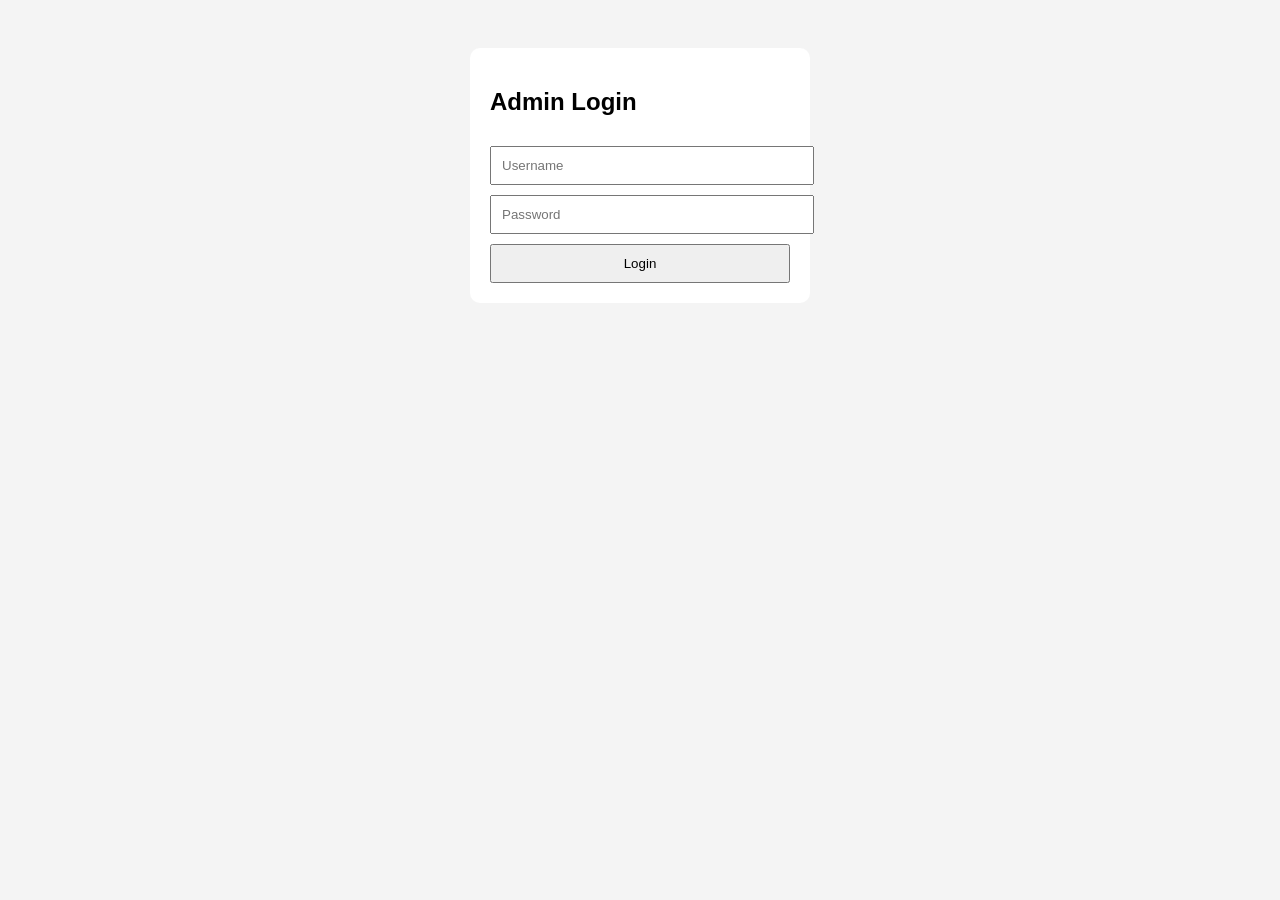
<file: frontend/admin/dashboard.html>
<!DOCTYPE html>
<html>
<head>
<title>Admin Dashboard</title>
<style>
body{font-family:Arial;padding:20px}
a{display:block;margin:10px 0}
</style>
</head>

<body>

<h1>Admin Panel</h1>

  <br><br>

<a href="services-manager.html">
<button>Manage Services</button>
</a>

<br><br>

<a href="courses-manager.html">
<button>Manage Courses</button>
</a>

<br><br>

<a href="ebooks-manager.html">
<button>Manage E-Books</button>
</a>

<a href="services.html">Manage Services</a>
<a href="sections.html">Manage Sections</a>
<a href="payments.html">Payment Methods</a>

<button onclick="logout()">Logout</button>

<script>

if(localStorage.getItem("admin")!=="true"){
window.location="login.html"
}

function logout(){
localStorage.removeItem("admin")
window.location="login.html"
}

</script>

</body>
</html>
</file>
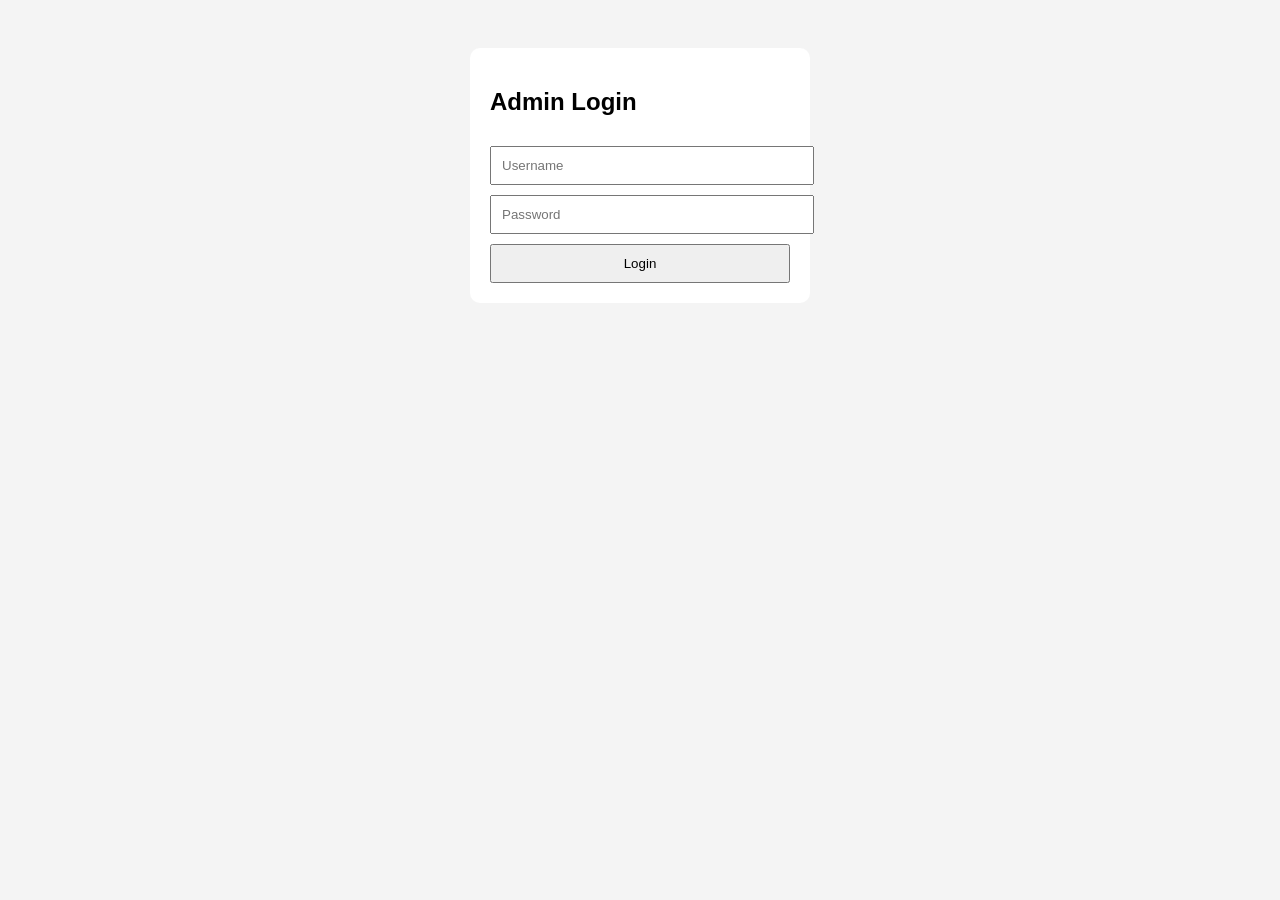
<file: frontend/admin/login.html>
<!DOCTYPE html>
<html>
<head>
<title>Admin Login</title>
<style>
body{font-family:Arial;background:#f4f4f4;padding:40px}
.box{background:white;padding:20px;border-radius:10px;max-width:300px;margin:auto}
input,button{width:100%;padding:10px;margin-top:10px}
</style>
</head>

<body>

<div class="box">

<h2>Admin Login</h2>

<input id="user" placeholder="Username">
<input id="pass" type="password" placeholder="Password">

<button onclick="login()">Login</button>

</div>

<script>

function login(){

let u=document.getElementById("user").value
let p=document.getElementById("pass").value

if(u==="admin" && p==="cashflow72"){
localStorage.setItem("admin","true")
window.location="dashboard.html"
}else{
alert("Wrong login")
}

}

</script>

</body>
</html>
</file>
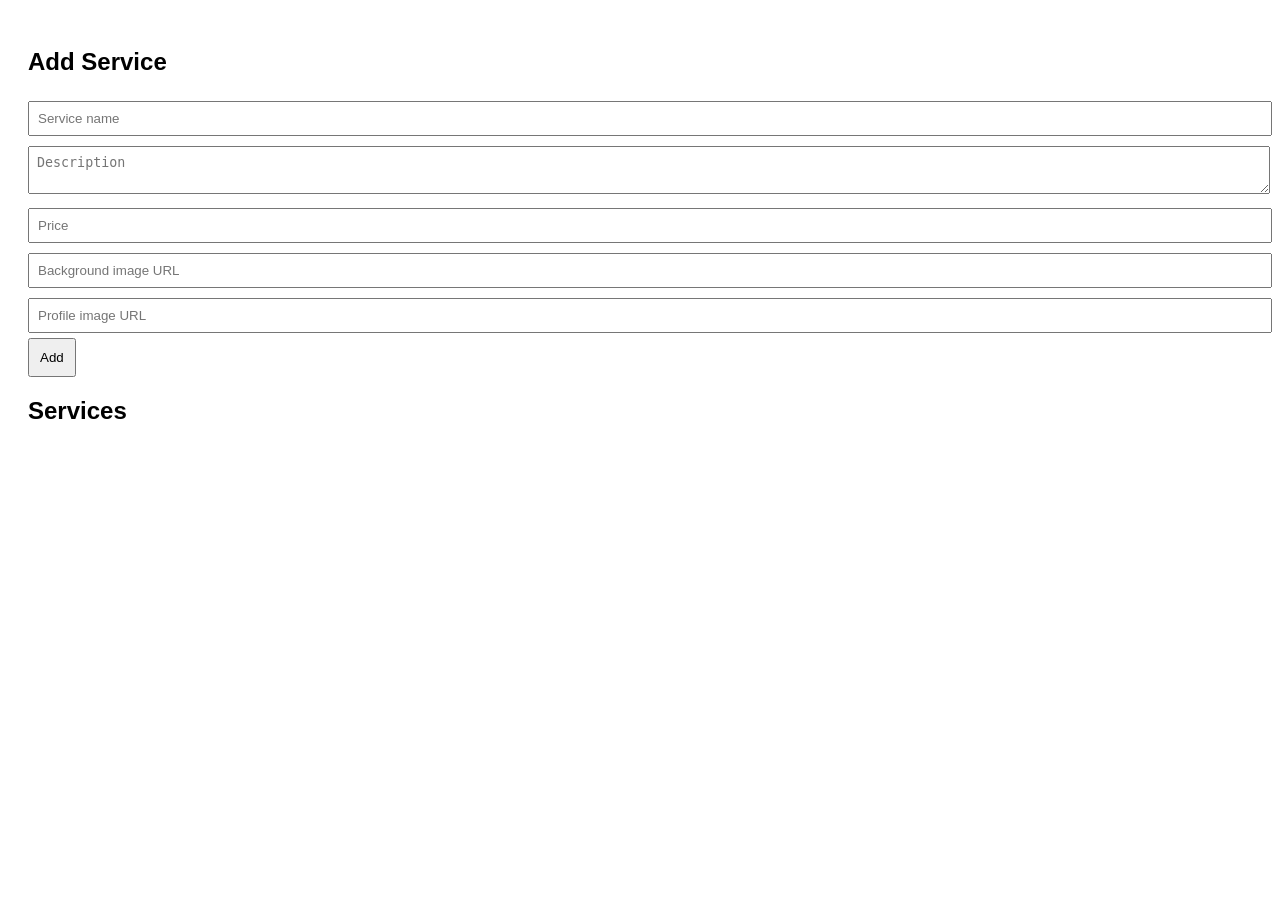
<file: frontend/admin/services.html>
<!DOCTYPE html>
<html>
<head>
<title>Services</title>
<style>
body{font-family:Arial;padding:20px}
input,textarea{width:100%;margin:5px 0;padding:8px}
button{padding:10px}
.card{border:1px solid #ddd;padding:10px;margin:10px 0}
</style>
</head>

<body>

<h2>Add Service</h2>

<input id="name" placeholder="Service name">
<textarea id="desc" placeholder="Description"></textarea>
<input id="price" placeholder="Price">
<input id="bg" placeholder="Background image URL">
<input id="img" placeholder="Profile image URL">

<button onclick="addService()">Add</button>

<h2>Services</h2>

<div id="list"></div>

<script>

const API="https://cashflow-inat.onrender.com"

async function load(){

let r=await fetch(API+"/services")
let data=await r.json()

let html=""

data.forEach(s=>{

html+=`
<div class="card">
<h3>${s.name}</h3>
<p>${s.price}</p>
<button onclick="deleteService('${s.id}')">Delete</button>
</div>
`

})

document.getElementById("list").innerHTML=html

}

async function addService(){

let body={
name:document.getElementById("name").value,
desc:document.getElementById("desc").value,
price:document.getElementById("price").value,
bg:document.getElementById("bg").value,
img:document.getElementById("img").value
}

await fetch(API+"/add-service",{
method:"POST",
headers:{"Content-Type":"application/json"},
body:JSON.stringify(body)
})

load()

}

async function deleteService(id){

await fetch(API+"/delete-service/"+id,{method:"DELETE"})

load()

}

load()

</script>

</body>
</html>
</file>
